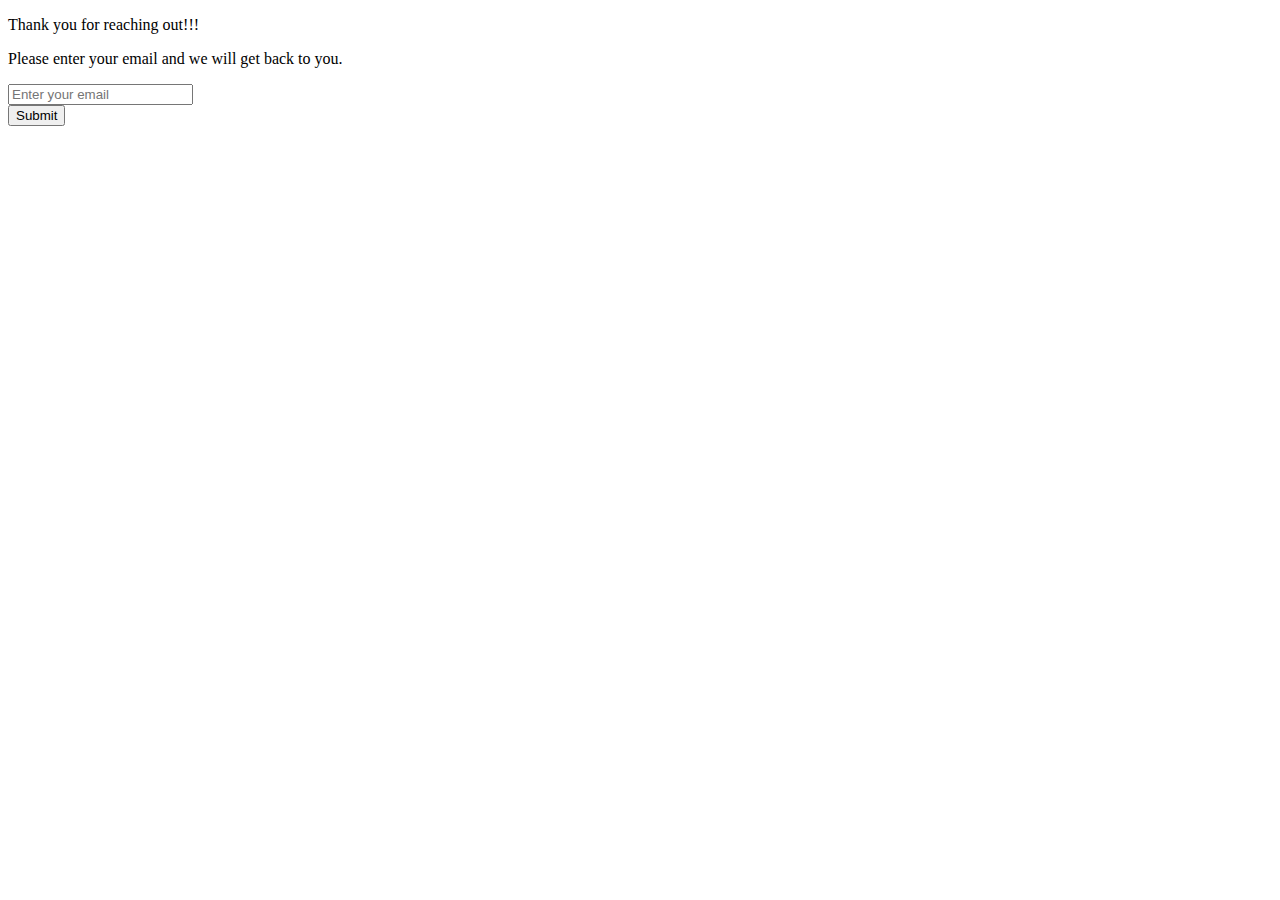
<file: contact.html>
<!DOCTYPE html>
<html>

<head>
    <title>Contact</title>
</head>

<body>
    <p>Thank you for reaching out!!!</p>
    <p>Please enter your email and we will get back to you.</p>
    <form action="index.html">
        <label for="email"></label>
        <input type="email" name="email" id="email" placeholder="Enter your email" required><br>
        <input type="submit" value="Submit">
    </form>
</body>

</html>
</file>
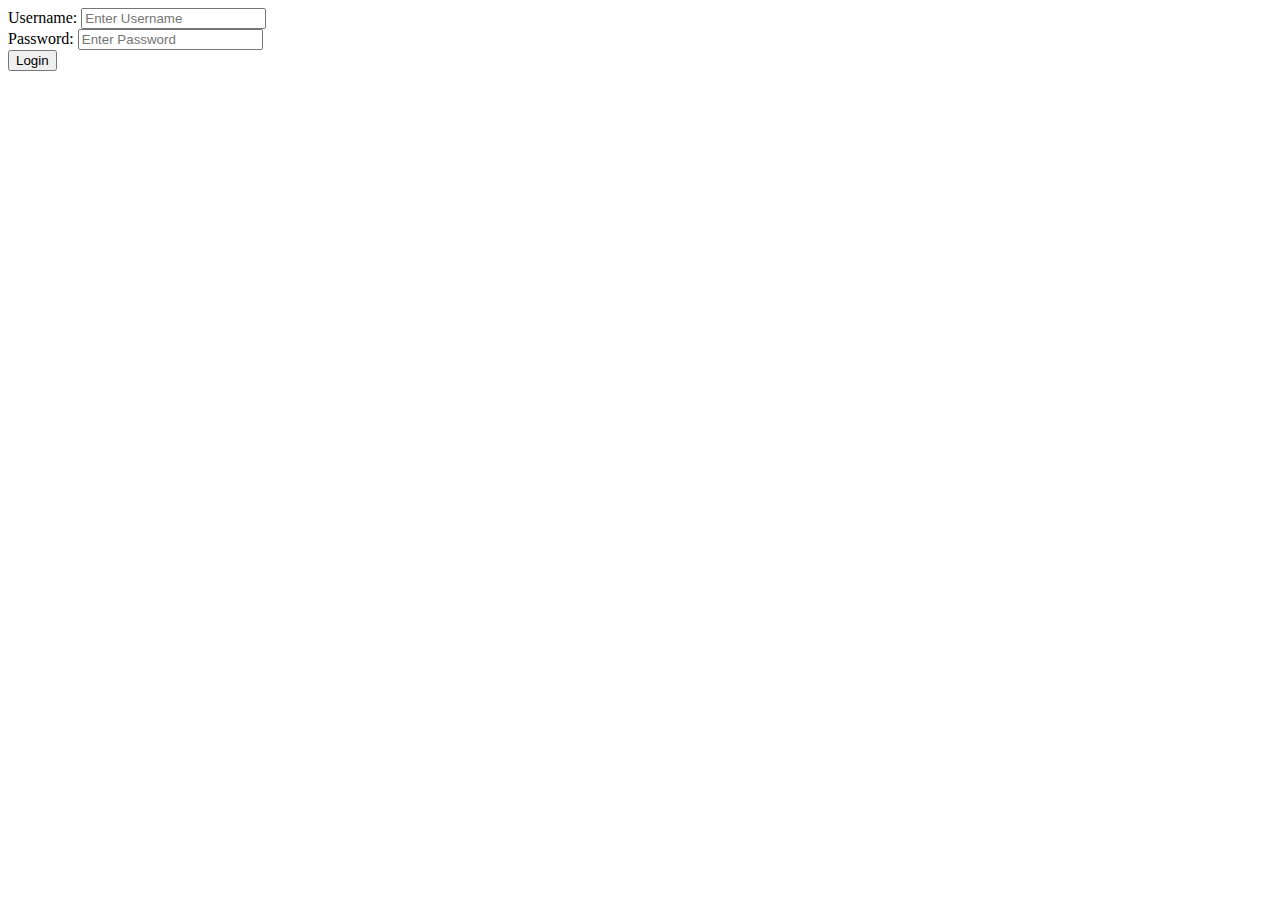
<file: login.html>
<!DOCTYPE html>
<html>

<head>
    <title>Login</title>
</head>

<body>
    <form action="index.html">
        <label for="username">Username:</label>
        <input type="text" name="username" id="username" placeholder="Enter Username" required autocomplete="off"><br>
        <label for="password">Password:</label>
        <input type="password" name="password" id="password" placeholder="Enter Password" required
            autocomplete="off"><br>
        <input type="submit" value="Login">
    </form>
</body>

</html>
</file>
